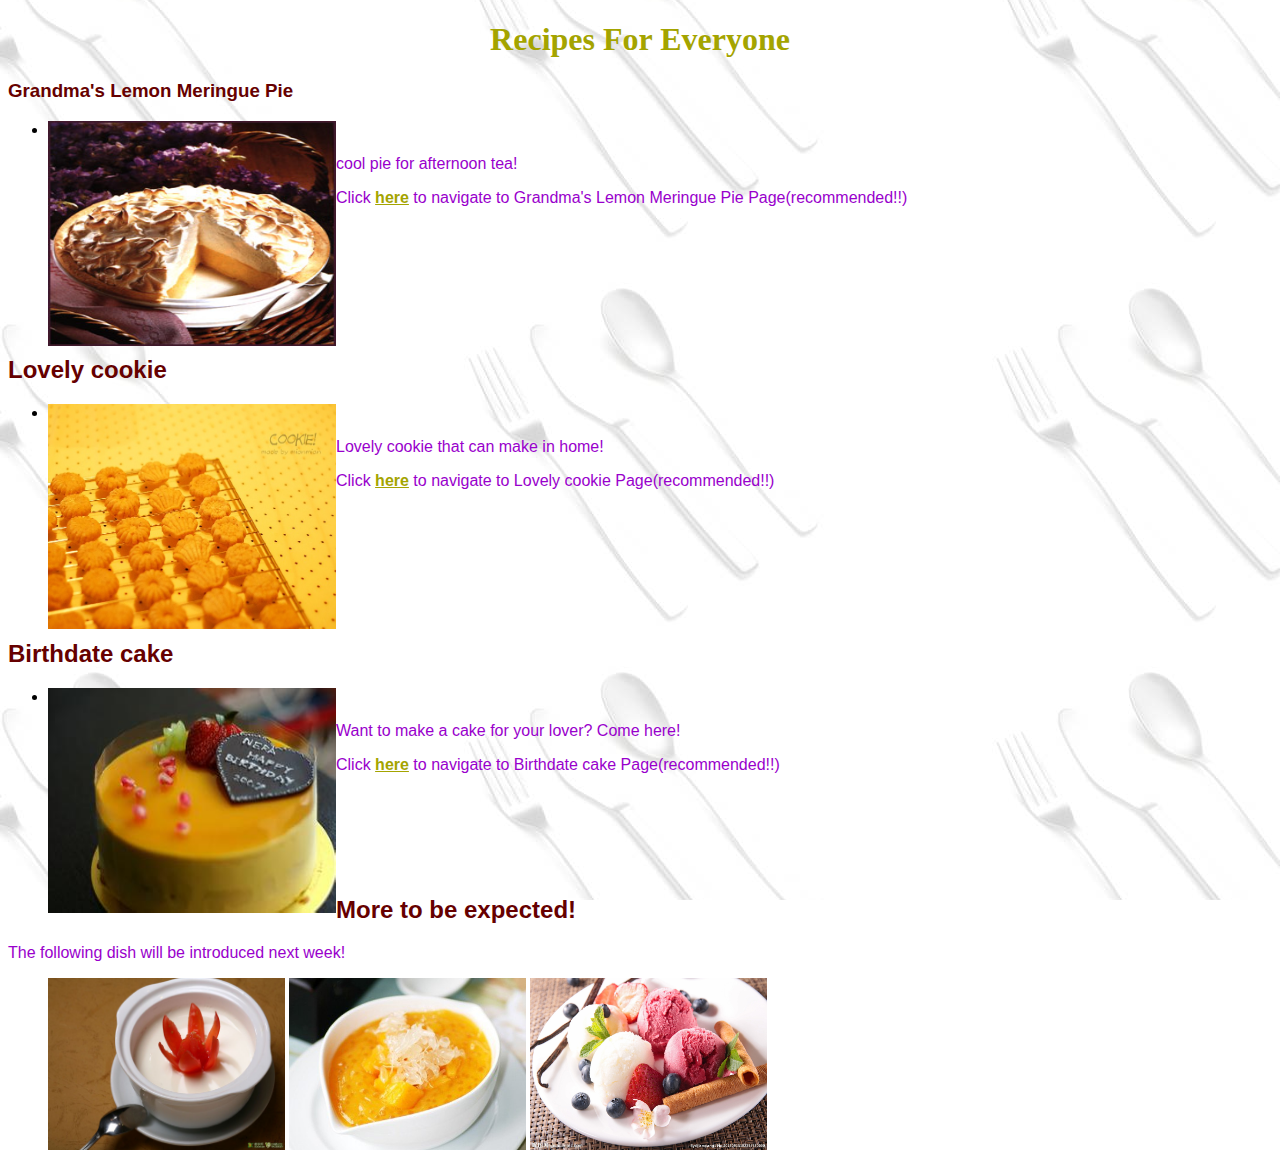
<file: index.html>
<!DOCTYPE html PUBLIC "-//W3C//DTD XHTML 1.0 Transitional//EN" "http://www.w3.org/TR/xhtml1/DTD/xhtml1-transitional.dtd">
<html xmlns="http://www.w3.org/1999/xhtml">
<head>
<link rel="stylesheet" type="text/css" href="main2.css">
<meta http-equiv="Content-Type" content="text/html; charset=utf-8" />
<title>God Damn Recipes index! </title>

<style type="text/css">
	 body
	{
		background-image: url("silverware.jpg");
		background-attachment: fixed;
		background-position: 50%,50%;
	}
</style>
</head>

<body>
<h1> Recipes For Everyone </h1>
<h3> Grandma's Lemon Meringue Pie </h3>
<ul class = "photo-show">
    	<li> <img src="pie.jpg" alt = "pie" width="288" height="225"> </li>
        <p> cool pie for afternoon tea! </p>
        <p>
			Click 
			<a href="pie.html">here</a>
			 to navigate to Grandma's Lemon Meringue Pie Page(recommended!!)
		</p>
    </ul>
    <br/>
<h2>&nbsp; </h2>
<h2>&nbsp;</h2>
<h2>Lovely cookie </h2>
    <ul class = "photo-show">
    	<li><img src="cookie.jpg" alt = "cookie" width="288" height="225" ></li>
        <p> Lovely cookie that can make in home!</p>
         <p>
			Click 
			<a href="http://www.douguo.com/cookbook/361453.html">here</a>
			 to navigate to Lovely cookie Page(recommended!!)
		</p>
    </ul>
    <br/>
<h2>&nbsp; </h2>
<h2>&nbsp;</h2>
<h2>Birthdate cake </h2>
<ul class = "photo-show">
    	<li> <img src = "cake.jpg"alt = "cookie" width="288" height="225"></li>
        <p> Want to make a cake for your lover? Come here!</p>
        <p>
			Click 
			<a href="http://mpartner.xiachufang.com/recipe/100514221/?ref=shise">here</a>
			 to navigate to Birthdate cake  Page(recommended!!)
		</p>
</ul>
<br/>

<p>&nbsp;</p>
<p>&nbsp;</p>
<h2>More to be expected!</h2>
<p> The following dish will be introduced next week!</p>
<ul class = "showmethmoney">
  <li><img src = "shuangpinai.jpg" alt = "" width="237" height="172"></li>
        <li><img src = "ganlu.jpg" alt = "" width="237" height="172"></li>
  <li><img src = "bin.jpg" alt = "" width="237" height="172"idth="223"></li>
    </ul>
	

</body>
</html>
</file>
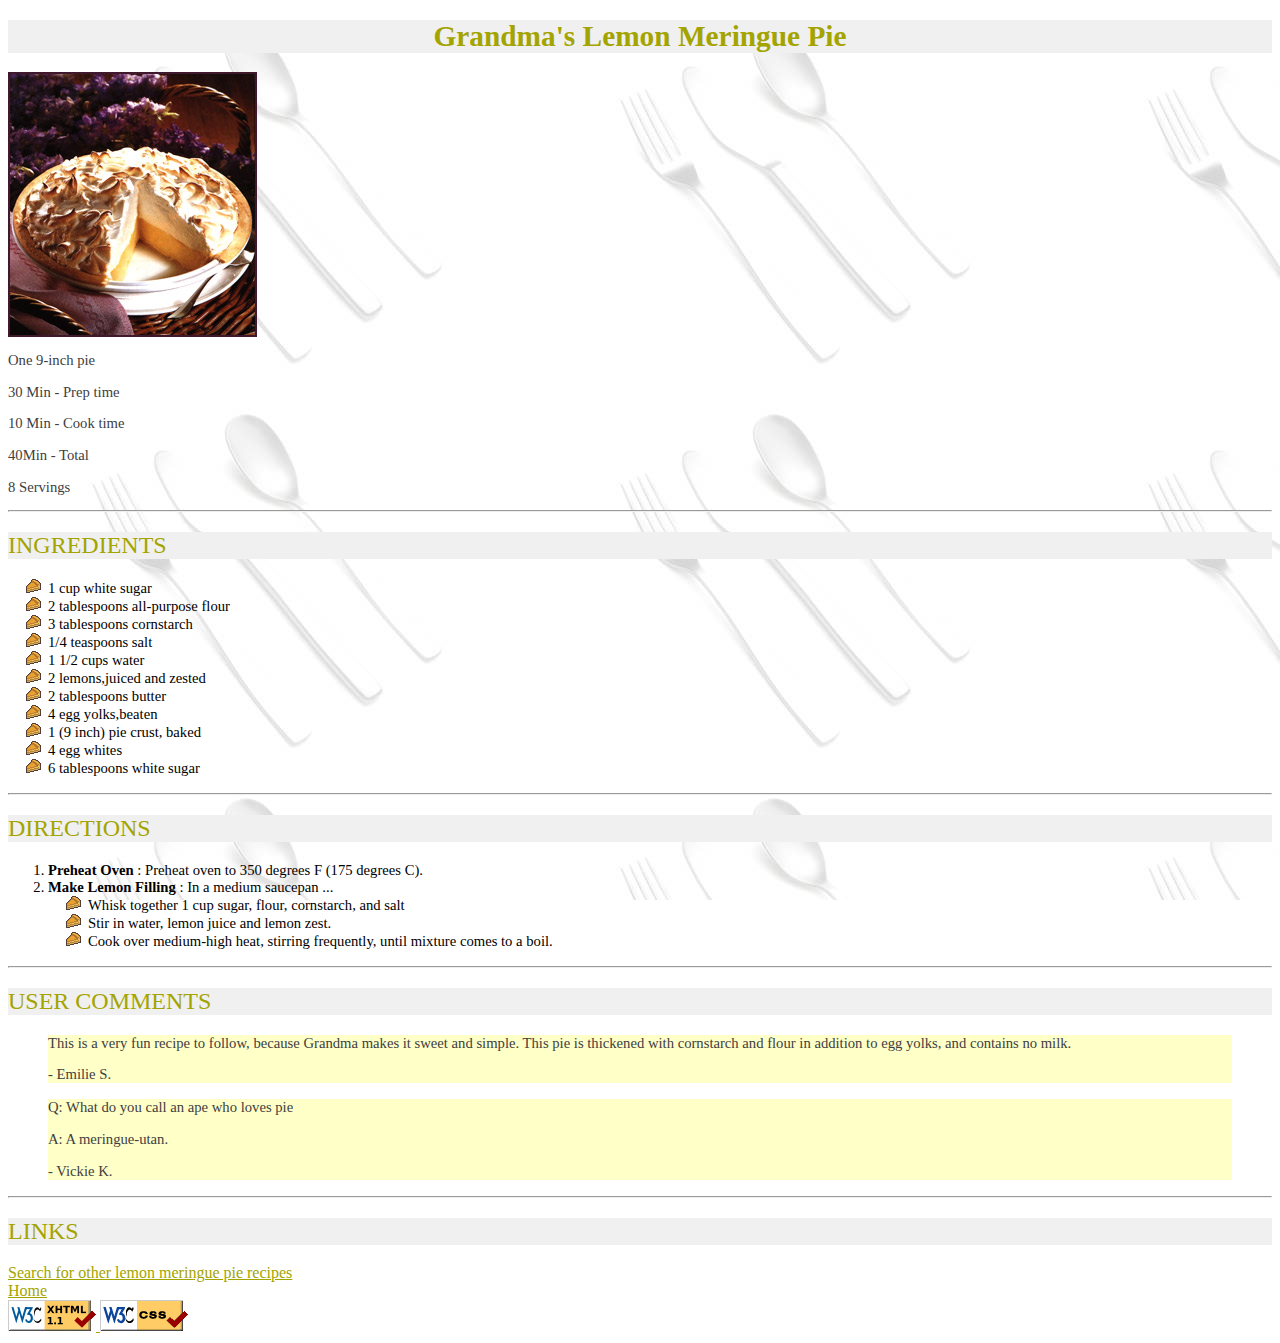
<file: pie.html>
<!DOCTYPE html PUBLIC "-//W3C//DTD XHTML 1.0 Transitional//EN" "http://www.w3.org/TR/xhtml1/DTD/xhtml1-transitional.dtd">
<html xmlns="http://www.w3.org/1999/xhtml">
<head>
<link rel="stylesheet" type="text/css" href="main.css">

<title>Grandma's Lemon Meringue Pie</title>

<style type="text/css">
	 body
	{
 		background-image:url(silverware.jpg);
 		background-attachment:fixed;
	}
</style>
</head>

<body>
		<h1><strong>Grandma's Lemon Meringue Pie</strong></h1>
		<img src="pie.jpg" alt="派">
	    <p>One 9-inch pie</p>
 	   <p>30 Min - Prep time</p>
 	   <p>10 Min - Cook time</p>
  	  <p>40Min - Total</p>
 	   <p>8 Servings</p>

	<hr/>

	<h2> INGREDIENTS </h2>
	<ul>
		<li> 1 cup white sugar</li>
 	   <li> 2 tablespoons all-purpose flour</li>
 	   <li> 3 tablespoons cornstarch</li>
 	   <li> 1/4 teaspoons salt</li>
 	   <li> 1 1/2 cups water</li>
 	   <li> 2 lemons,juiced and zested</li>
  	  <li> 2 tablespoons butter</li>
  	  <li> 4 egg yolks,beaten</li>
  	  <li> 1 (9 inch) pie crust, baked</li>
  	  <li> 4 egg whites</li>
   	 <li> 6 tablespoons white sugar </li>
	</ul>
	<hr/>
	<h2> DIRECTIONS </h2>
	<ol>
		<li> <strong>Preheat Oven </strong>: Preheat oven to 350 degrees F (175 degrees C).</li>
  	  <li> <strong>Make Lemon Filling </strong>: In a medium saucepan ...</li>
    		<ul>
   	  		   	<li> Whisk together 1 cup sugar, flour, 					cornstarch, and salt</li>
        	    <li> Stir in water, lemon juice and lemon zest.</li>
        	    <li> Cook over medium-high heat, stirring frequently, until mixture comes to a boil.</li>
        	</ul>
	</ol>


	<hr/>
		<h2> USER COMMENTS </h2>
	<blockquote>
		<p> This is a very fun recipe to follow, because Grandma makes it sweet and simple. This pie is thickened with cornstarch and flour in 	addition to egg yolks, and contains no milk.</p>
		<p> - Emilie S. </p>
        
    </blockquote>
    <blockquote>
		<p> Q: What do you call an ape who loves pie<p>
		<p> A: A meringue-utan.</p>
		<p>- Vickie K.</p>
		</p>
	</blockquote>


	<hr>


	<h2> LINKS </h2>
	<a href="http://www.google.com/search?q=lemon+meringue+pie+recipe&amp;start=10">Search for other lemon meringue pie recipes</a>
	<br>

	<a href="index-style.html"> Home </a>
	<br>
	<a href = "http://validator.w3.org/check/referer"> <img src="valid-xhtml11.png" 	alt="valid-xhtml11"> </a>
	<a href = "http://jigsaw.w3.org/css-validator/check/referer"><img src="vcss.gif" alt="vcss.gif">

</body>
</html>
</file>
<file: main2.css>
@charset "utf-8";
/* CSS Document */
.photo-show img{
	float:left;
}
a{
	color:#A4A400;
	font-family:Verdana, Geneva, sans-serif;
	font-weight:bold;
}
h1{
	
	text-align: center;
	color: #A4A400;
}
p{
	color: #90C;
	font-family:Verdana, Geneva, sans-serif;
}
h3{
	
	color: #600;
	font-family:Verdana, Geneva, sans-serif;
}
h2{
	color: #600;
	font-family:Verdana, Geneva, sans-serif;
}
.showmethmoney li{
	display:inline;
}
</file>
<file: main.css>
@charset "utf-8";
/* CSS Document */

h1{
	font-size: 22pt;
	text-align: center;
	color: #A4A400;
	background-color: #F0F0F0;
}
h2{
	color:#A4A400;
	font-weight:normal;
	background-color: #F0F0F0;
	font-family: "Century Gothic", "Futura", "Verdana", "sans-serif";
}
p{
	color:#404040;
	font-size:11pt;
	font-family: "Georgia", "Garamond","sans-serif";
}
ul li{
	color:＃A4A400;
	font-size:11pt;
	font-family: "Georgia", "Garamond", "sans-serif";
}
ol li{
	color:＃A4A400;
	font-size:11pt;
	font-family: "Georgia", "Garamond", "sans-serif";
}
ul{
	list-style-image: url(pie_icon.gif);
}
a{
	color:#A4A400;
	font-family: "Georgia", "Garamond", "sans-serif";
}
blockquote{
	background-color:#FFFFC8;
}
</file>
